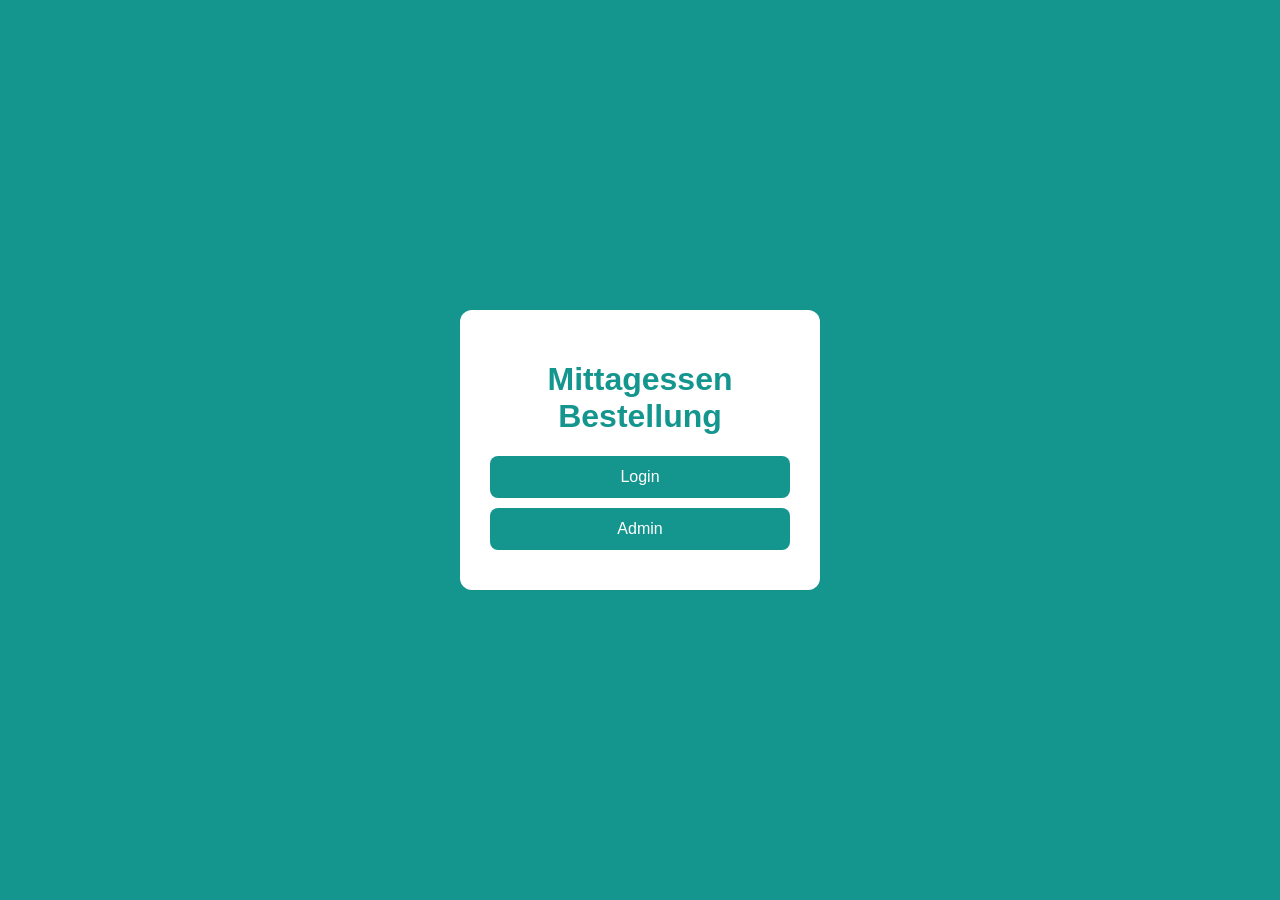
<file: index.html>
<!DOCTYPE html>
<html lang="de">
<head>
<meta charset="UTF-8">
<meta name="viewport" content="width=device-width, initial-scale=1.0">
<title>Mittagessen Bestellung</title>

<style>
body {
  margin: 0;
  font-family: Arial;
  background-color: #14968F;
  display: flex;
  justify-content: center;
  align-items: center;
  height: 100vh;
}

.card {
  background: white;
  padding: 30px;
  border-radius: 12px;
  width: 300px;
  text-align: center;
}

h1 { color: #14968F; }

a {
  display: block;
  margin: 10px 0;
  padding: 12px;
  background: #14968F;
  color: white;
  border-radius: 8px;
  text-decoration: none;
}
</style>
</head>

<body>

<div class="card">
  <h1>Mittagessen Bestellung</h1>

  <a href="login.html">Login</a>
  <a href="admin.html">Admin</a>
</div>

</body>
</html>
</file>
